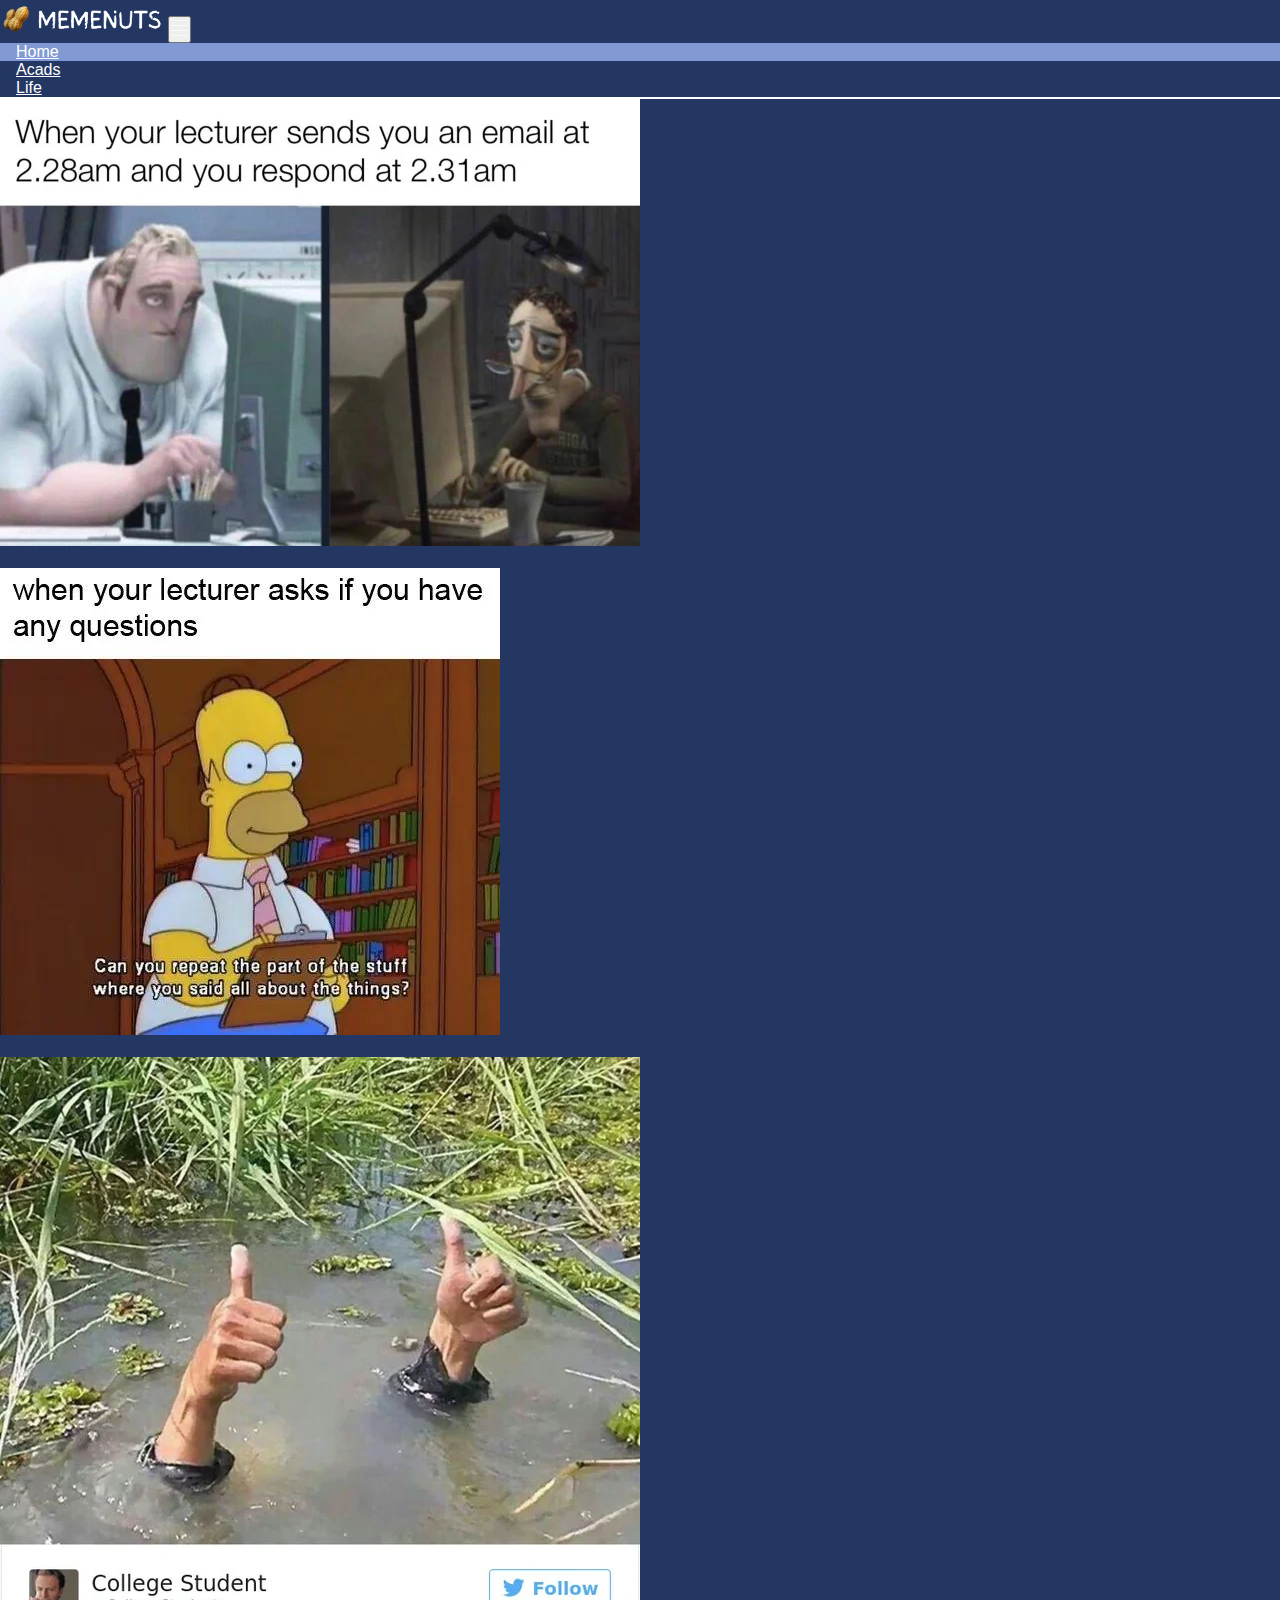
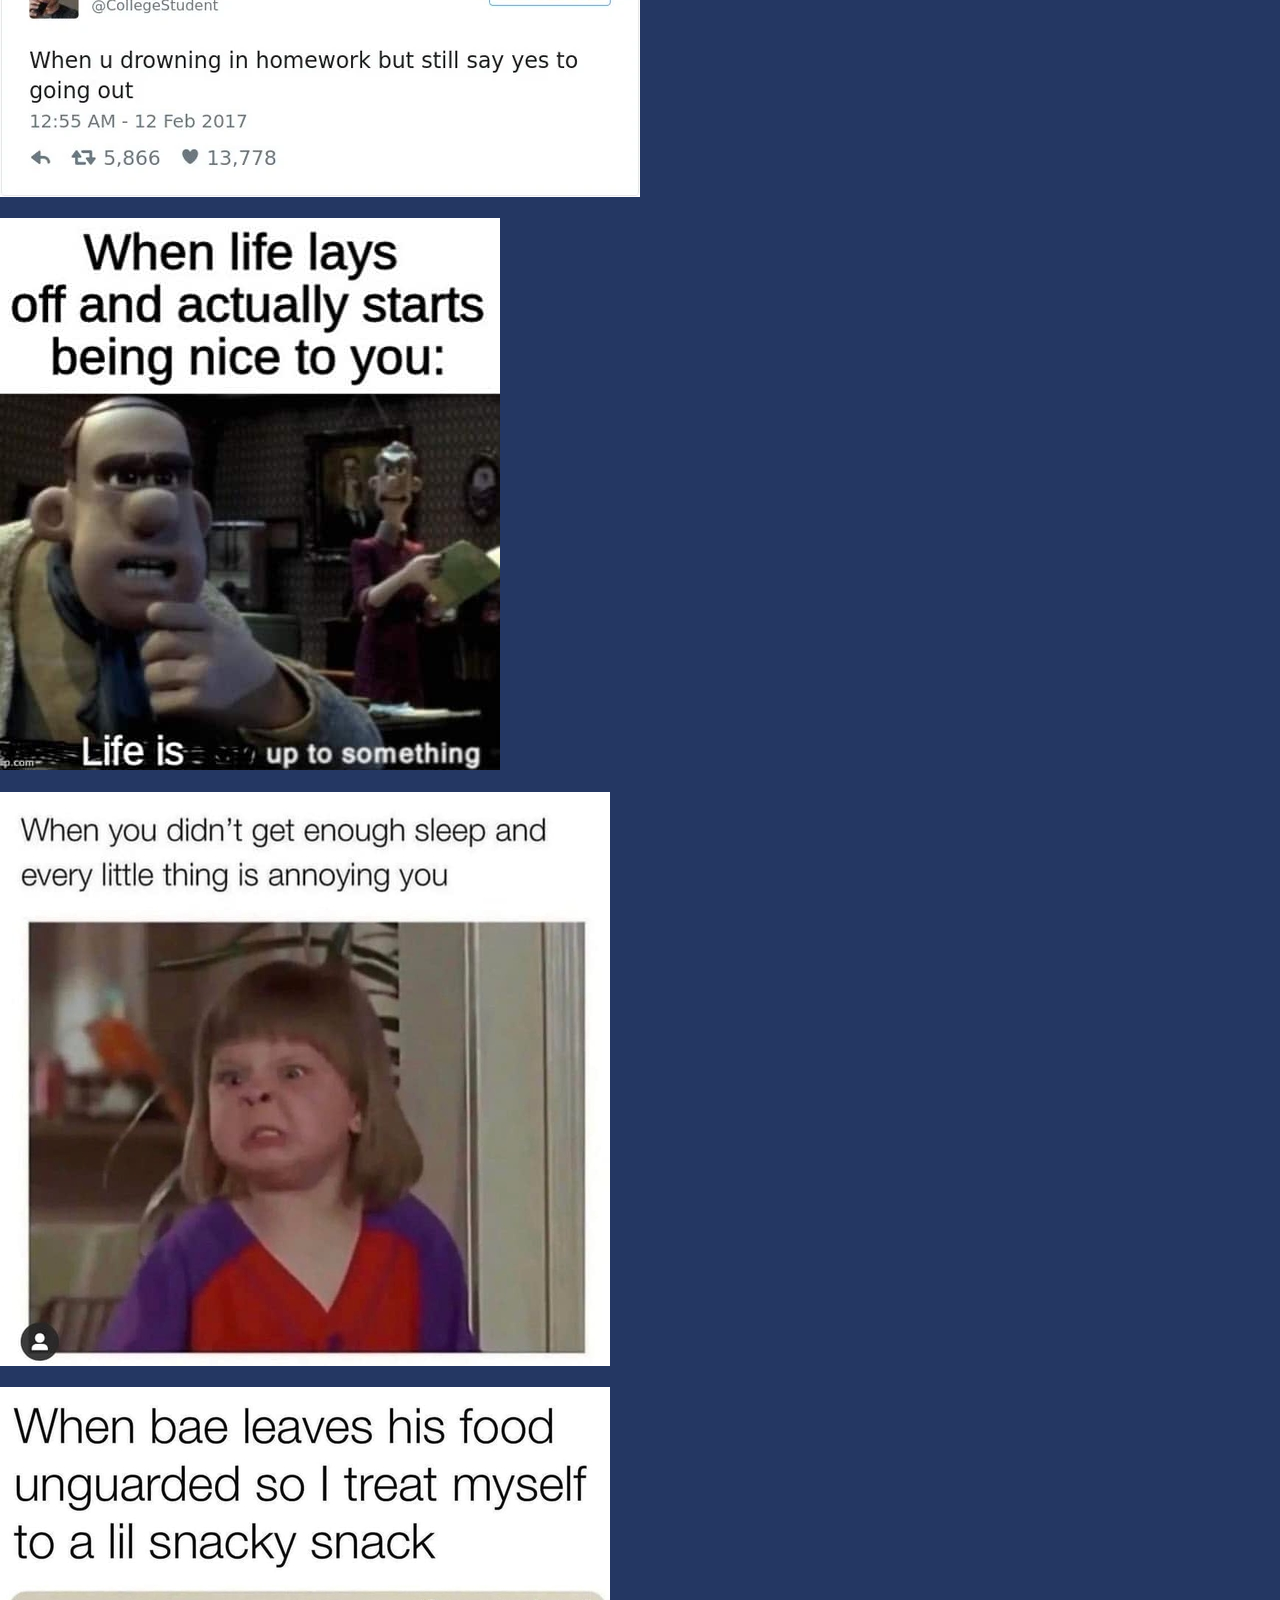
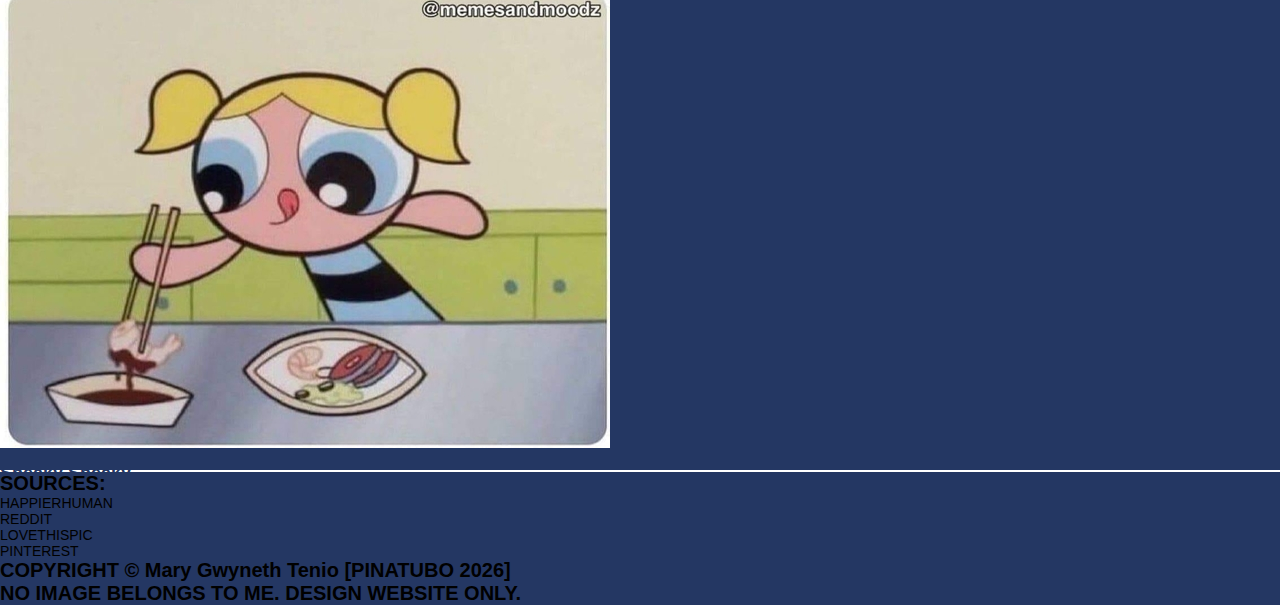
<file: index.html>
<!DOCTYPE html>
<html lang="en">
<head>
    <meta charset="UTF-8">
    <meta http-equiv="X-UA-Compatible" content="IE=edge">
    <meta name="viewport" content="width=device-width, initial-scale=1.0">
    <title>Memenuts | Home</title>
    <!-- BOOTSTRAP LINK(S) -->
    <link href="https://cdn.jsdelivr.net/npm/bootstrap@5.0.2/dist/css/bootstrap.min.css" rel="stylesheet" integrity="sha384-EVSTQN3/azprG1Anm3QDgpJLIm9Nao0Yz1ztcQTwFspd3yD65VohhpuuCOmLASjC" crossorigin="anonymous">
    <!-- NORMAL LINK(S) -->
    <link rel="stylesheet" href="./css/styles.css">
    <link rel="stylesheet" href="./css/all-site.css">
</head>
<body>
  <!-- SECTION 1: HEADER -->
  <nav class="navbar navbar-expand-md py-2">
    <div class="container">
      <!-- SITE LOGO -->
      <img class="navbar-brand img-fluid" src="./img/logo.png" alt="peanuts emoji with the words 'MEMENUTS' on its right">
      <!-- HAMBURGER MENU -->
      <button class="navbar-toggler" type="button" data-bs-toggle="collapse" data-bs-target="#nav-links">
        <img src="./img/menu-icon.png" alt="four parallel horizontal straight white lines">
      </button>
      <!-- NAVIGATION LINKS -->
      <div class="collapse navbar-collapse" id="nav-links">
        <ul class="navbar-nav ms-auto">
          <li class="nav-item">
            <a href="#" class="nav-link">Home</a>
          </li>
          <li class="nav-item">
            <a href="./sites/acads.html" class="nav-link">Acads</a>
          </li>
          <li class="nav-item">
            <a href="./sites/life.html" class="nav-link">Life</a>
          </li>
        </ul>
      </div>
    </div>
  </nav>

  <!-- SECTION 2: MEME SHOWCASE -->
  <section>
    <div class="container">
      <!-- MEME BOXES ROW 1 -->
      <div class="row text-center p-4 d-flex justify-content-start align-items-start">
        <div class="col-md">
          <div class="card mb-3">
            <div class="card-body">
              <img src="./img/acads/2AM.jpg" class="img-fluid" alt="When your lecturer sends you an email at
              2.28am and you respond at 2.31am">
              <h4 class="card-title py-2 bt-3">2 AM</h4>
            </div>
          </div>
        </div>
        <div class="col-md">
          <div class="card">
            <div class="card-body">
              <img src="./img/acads/any-questions.jpg" class="img-fluid" alt="when your lecturer asks if you have
              any questions">
              <h4 class="card-title py-2 bt-3">Any Questions?</h4>
              </div>
            </div>
          </div>
        </div>

      <!-- MEME ROW BOXES 2 -->
      <div class="row text-center p-4 d-flex justify-content-start align-items-start">
        <div class="col-md">
          <div class="card mb-3">
            <div class="card-body">
              <img src="./img/acads/going-out.jpg" class="img-fluid" alt="When u drowning in homework but still say yes to going out">
              <h4 class="card-title py-2 bt-3">Let's Pretend They Don't Exist</h4>
            </div>
          </div>
        </div>

        <div class="col-md">
          <div class="card">
            <div class="card-body">
              <img src="./img/life/life-not-lifying.jpg" class="img-fluid" alt="When life lays
              off and actually starts being nice to you:">
              <h4 class="card-title py-2 bt-3">Life is Not Lifying</h4>
              </div>
            </div>
          </div>
        </div>

      <!-- MEME ROW BOXES 3 -->
      <div class="row text-center p-4 d-flex justify-content-start align-items-start">
        <div class="col-md">
          <div class="card mb-3">
            <div class="card-body">
              <img src="./img/life/no-sleep.jpeg" class="img-fluid" alt="When you didn't get enough sleep and
              every little thing is annoying you">
              <h4 class="card-title py-2 bt-3">LET ME SLEEP!!!</h4>
            </div>
          </div>
        </div>

        <div class="col-md">
          <div class="card">
            <div class="card-body">
              <img src="./img/life/sneaky-sneaky.jpeg" class="img-fluid" alt="When bae leaves his food unguarded so I treat myself to a lil snacky snack">
              <h4 class="card-title py-2 bt-3">Sneaky Sneaky</h4>
              </div>
            </div>
          </div>
        </div>
    </div>
  </section>

  <!-- SECTION 3: FOOTER -->
  <footer class="p-4">
    <div class="container">
      <div class="row gx-5 gy-2 text-light">
        <!-- SOURCES -->
        <div class="col-md">
          <div class="box" id="sources">
            <h3>SOURCES:</h3>
            <ul>
              <li>HAPPIERHUMAN</li>
              <li>REDDIT</li>
              <li>LOVETHISPIC</li>
              <li>PINTEREST</li>
            </ul>
          </div>
        </div>

        <!-- COPYRIGHT STATEMENT-->
        <div class="col-md" id="copyright-statement">
          <h2>COPYRIGHT &copy; Mary Gwyneth Tenio [PINATUBO 2026]</h2>
        </div>

        <!-- WARNING -->
        <div class="col-md" id="warning">
          <h2>NO IMAGE BELONGS TO ME. DESIGN WEBSITE ONLY.</h2>
        </div>
      </div>
    </div>
  </footer>

  <!-- JAVASCRIPT BOOTSTRAP BUNDLE -->
  <script src="https://cdn.jsdelivr.net/npm/bootstrap@5.0.2/dist/js/bootstrap.bundle.min.js" integrity="sha384-MrcW6ZMFYlzcLA8Nl+NtUVF0sA7MsXsP1UyJoMp4YLEuNSfAP+JcXn/tWtIaxVXM" crossorigin="anonymous"></script>
</body>
</html>
</file>
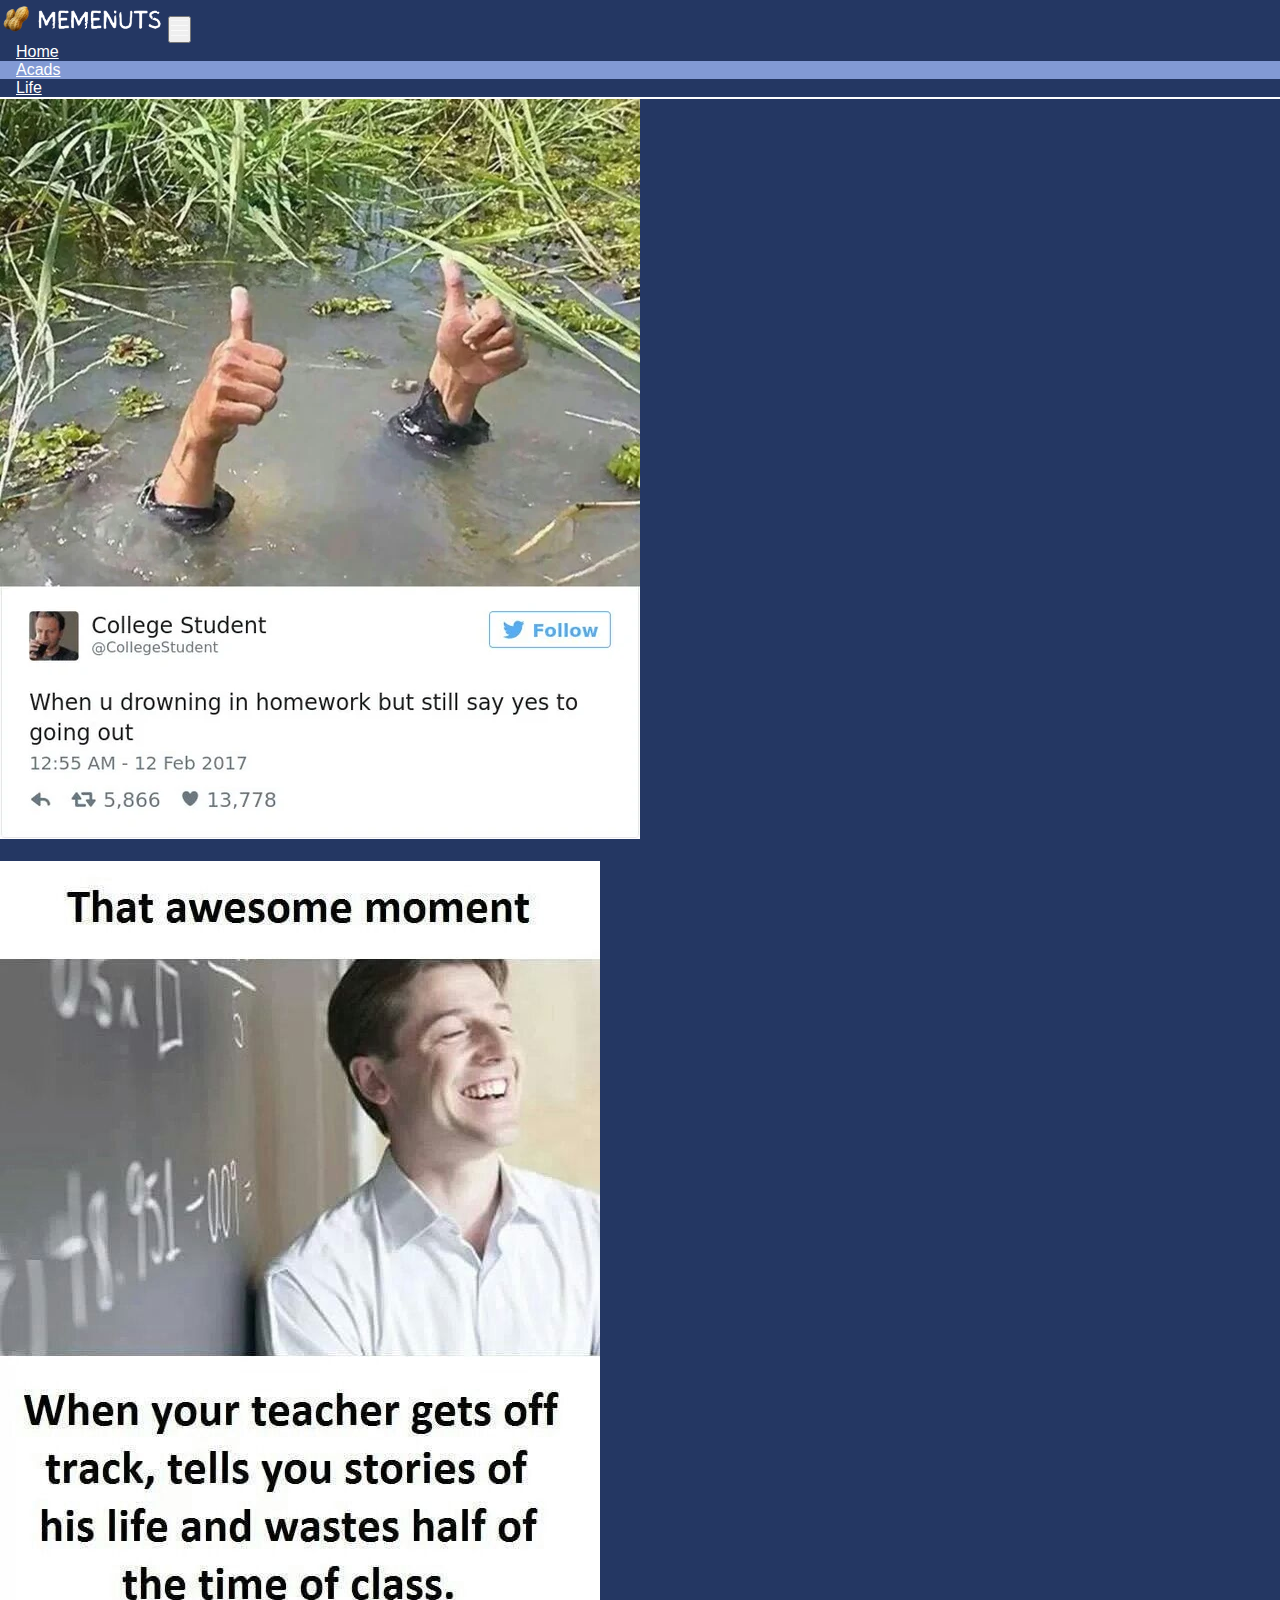
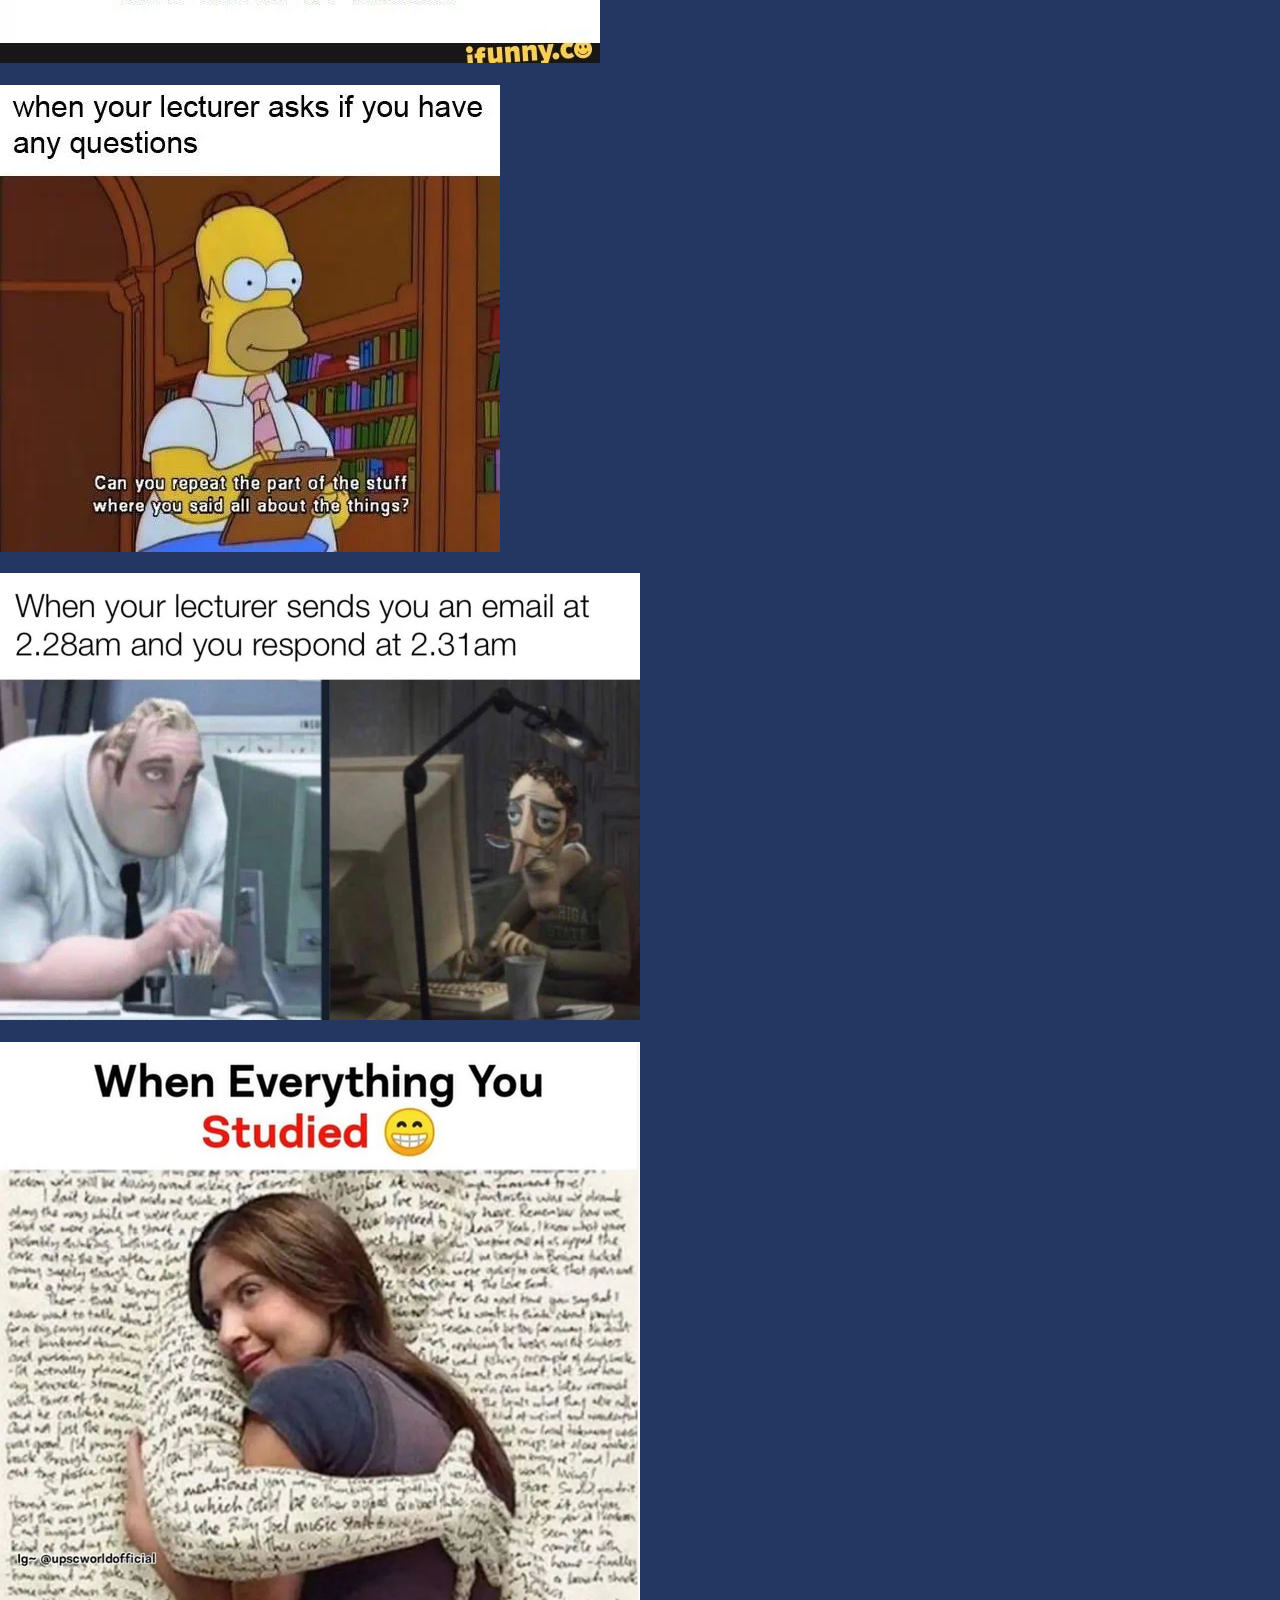
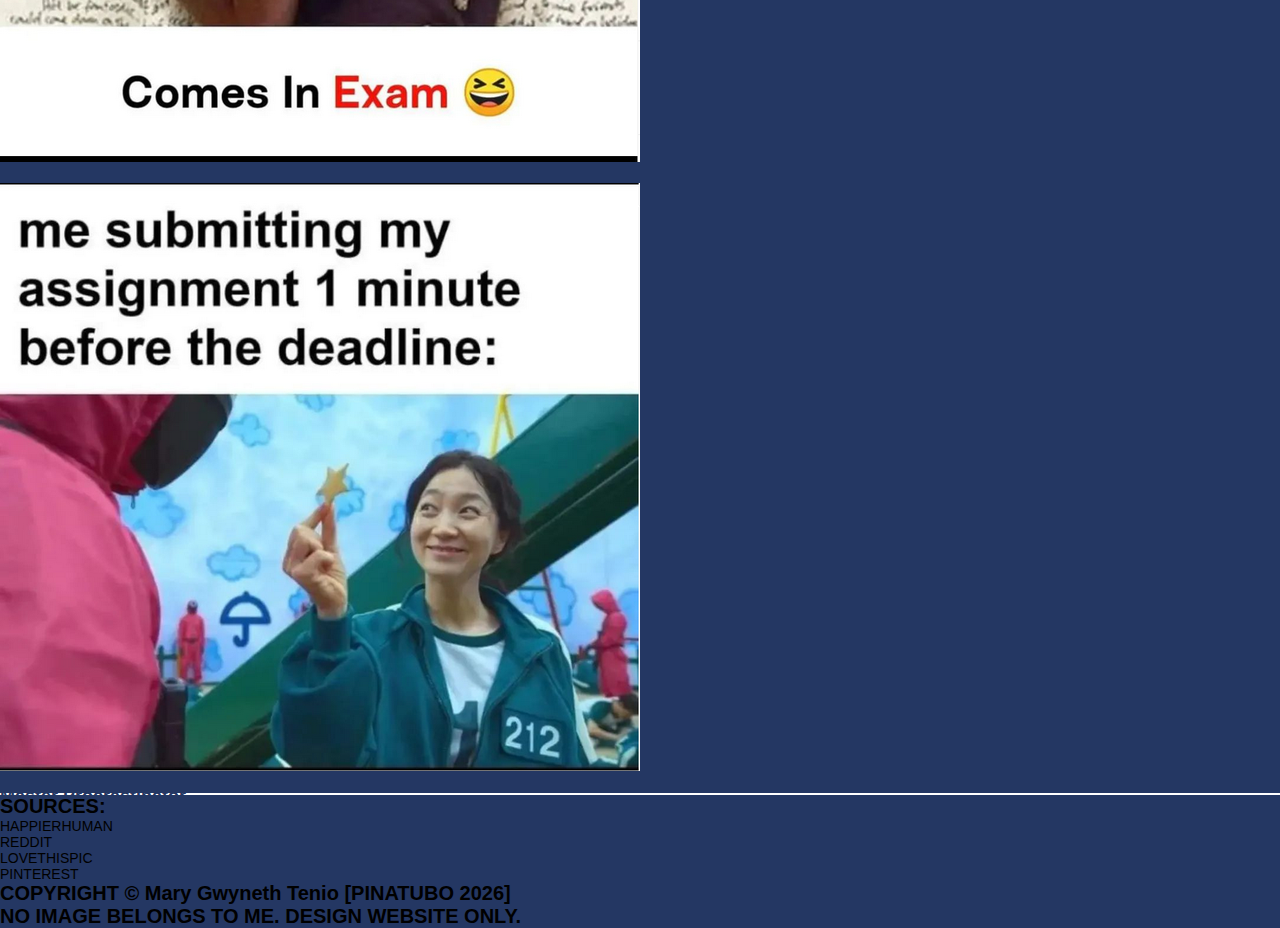
<file: sites/acads.html>
<!DOCTYPE html>
<html lang="en">
<head>
    <meta charset="UTF-8">
    <meta http-equiv="X-UA-Compatible" content="IE=edge">
    <meta name="viewport" content="width=device-width, initial-scale=1.0">
    <title>Memenuts | Home</title>
    <!-- BOOTSTRAP LINK(S) -->
    <link href="https://cdn.jsdelivr.net/npm/bootstrap@5.0.2/dist/css/bootstrap.min.css" rel="stylesheet" integrity="sha384-EVSTQN3/azprG1Anm3QDgpJLIm9Nao0Yz1ztcQTwFspd3yD65VohhpuuCOmLASjC" crossorigin="anonymous">
    <!-- NORMAL LINK(S) -->
    <link rel="stylesheet" href="../css/acads.css">
    <link rel="stylesheet" href="../css/all-site.css">
</head>
<body>
  <!-- SECTION 1: HEADER -->
  <nav class="navbar navbar-expand-md py-2">
    <div class="container">
      <!-- SITE LOGO -->
      <img class="navbar-brand img-fluid" src="../img/logo.png" alt="peanuts emoji with the words 'MEMENUTS' on its right">
      <!-- HAMBURGER MENU -->
      <button class="navbar-toggler" type="button" data-bs-toggle="collapse" data-bs-target="#nav-links">
        <img src="../img/menu-icon.png" alt="four parallel horizontal straight white lines">
      </button>
      <!-- NAVIGATION LINKS -->
      <div class="collapse navbar-collapse" id="nav-links">
        <ul class="navbar-nav ms-auto">
          <li class="nav-item">
            <a href="../index.html" class="nav-link">Home</a>
          </li>
          <li class="nav-item">
            <a href="#" class="nav-link">Acads</a>
          </li>
          <li class="nav-item">
            <a href="./life.html" class="nav-link">Life</a>
          </li>
        </ul>
      </div>
    </div>
  </nav>

  <!-- SECTION 2: MEME SHOWCASE -->
  <section>
    <div class="container">
      <!-- MEME BOXES ROW 1 -->
      <div class="row text-center p-4 d-flex justify-content-start align-items-start">
        <div class="col-md">
          <div class="card mb-3">
            <div class="card-body">
              <img src="../img/acads/going-out.jpg" class="img-fluid" alt="When u drowning in homework but still say yes to going out">
              <h4 class="card-title py-2 bt-3">Let's Pretend They Don't Exist</h4>
            </div>
          </div>
        </div>

        <div class="col-md">
          <div class="card">
            <div class="card-body">
              <img src="../img/acads/story-time.jpg" class="img-fluid" alt="That awesome moment when your teacher gets off track, tells you stories of his life and wastes half of the time of class.">
              <h4 class="card-title py-2 bt-3">Favorite Subject: Storytime</h4>
              </div>
            </div>
          </div>
        </div>
        
      <!-- MEME ROW BOXES 2 -->
      <div class="row text-center p-4 d-flex justify-content-start align-items-start">
        <div class="col-md">
          <div class="card mb-3">
            <div class="card-body">
              <img src="../img/acads/any-questions.jpg" class="img-fluid" alt="when your lecturer asks if you have any questions">
              <h4 class="card-title py-2 bt-3">Any Questions?</h4>
            </div>
          </div>
        </div>

        <div class="col-md">
          <div class="card">
            <div class="card-body">
              <img src="../img/acads/2AM.jpg" class="img-fluid" alt="When your lecturer sends you an email at
                  2.28am and you respond at 2.31am">
              <h4 class="card-title py-2 bt-3">2AM</h4>
            </div>
          </div>
        </div>
      </div>

      <!-- MEME ROW BOXES 3 -->
      <div class="row text-center p-4 d-flex justify-content-start align-items-start">
        <div class="col-md">
          <div class="card mb-3">
            <div class="card-body">
              <img src="../img/acads/best-feeling.png" class="img-fluid" alt="When Everything You Studied Comes in the Exam">
              <h4 class="card-title py-2 bt-3">Best Feeling Ever</h4>
            </div>
          </div>
        </div>

        <div class="col-md">
          <div class="card">
            <div class="card-body">
              <img src="../img/acads/master-procrastinator.png" class="img-fluid" alt="me submitting my
              assignment 1 minute before the deadline:">
              <h4 class="card-title py-2 bt-3">Master Procrastinator</h4>
              </div>
            </div>
          </div>
        </div>
    </div>
  </section>

  <!-- SECTION 3: FOOTER -->
  <footer class="p-4">
    <div class="container">
      <div class="row gx-5 gy-2 text-light">
        <!-- SOURCES -->
        <div class="col-md">
          <div class="box" id="sources">
            <h3>SOURCES:</h3>
            <ul>
              <li>HAPPIERHUMAN</li>
              <li>REDDIT</li>
              <li>LOVETHISPIC</li>
              <li>PINTEREST</li>
            </ul>
          </div>
        </div>

        <!-- COPYRIGHT STATEMENT-->
        <div class="col-md" id="copyright-statement">
          <h2>COPYRIGHT &copy; Mary Gwyneth Tenio [PINATUBO 2026]</h2>
        </div>

        <!-- WARNING -->
        <div class="col-md" id="warning">
          <h2>NO IMAGE BELONGS TO ME. DESIGN WEBSITE ONLY.</h2>
        </div>
      </div>
    </div>
  </footer>

  <!-- JAVASCRIPT BOOTSTRAP BUNDLE -->
  <script src="https://cdn.jsdelivr.net/npm/bootstrap@5.0.2/dist/js/bootstrap.bundle.min.js" integrity="sha384-MrcW6ZMFYlzcLA8Nl+NtUVF0sA7MsXsP1UyJoMp4YLEuNSfAP+JcXn/tWtIaxVXM" crossorigin="anonymous"></script>
</body>
</html>
</file>
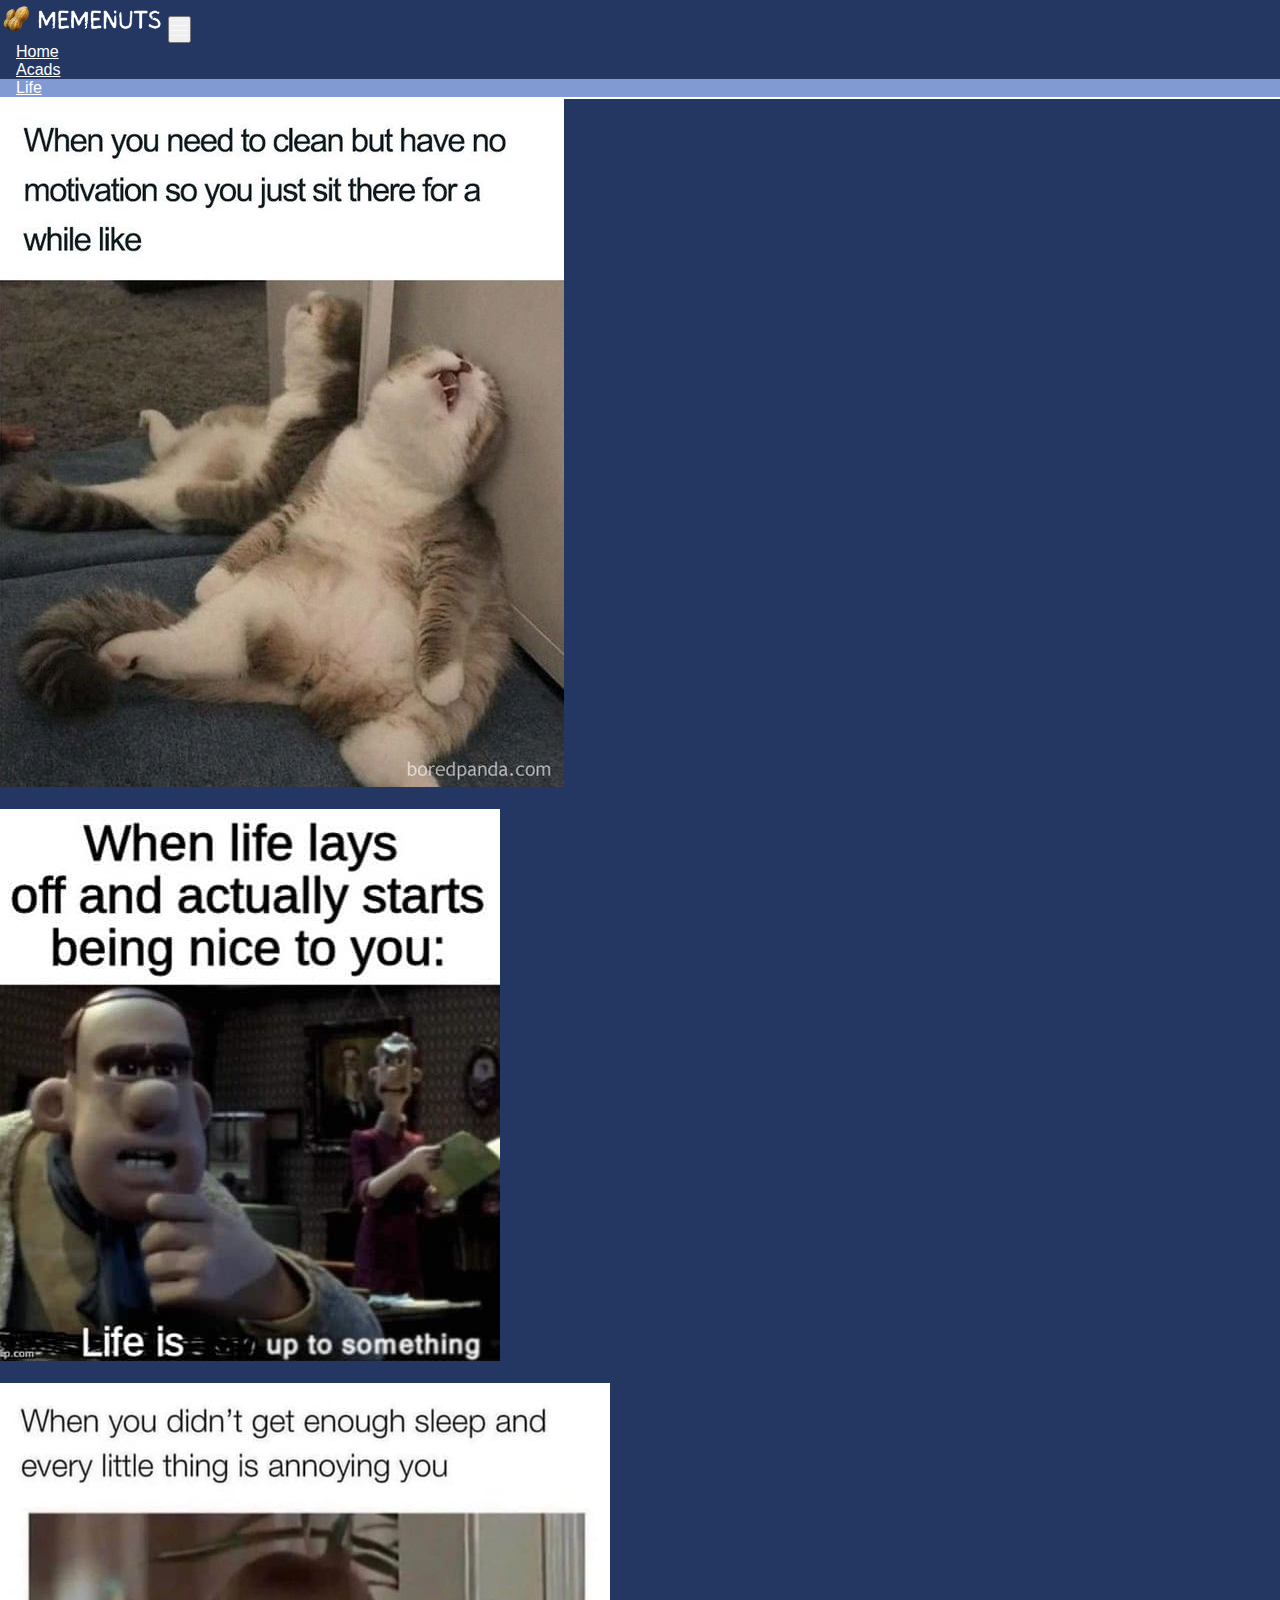
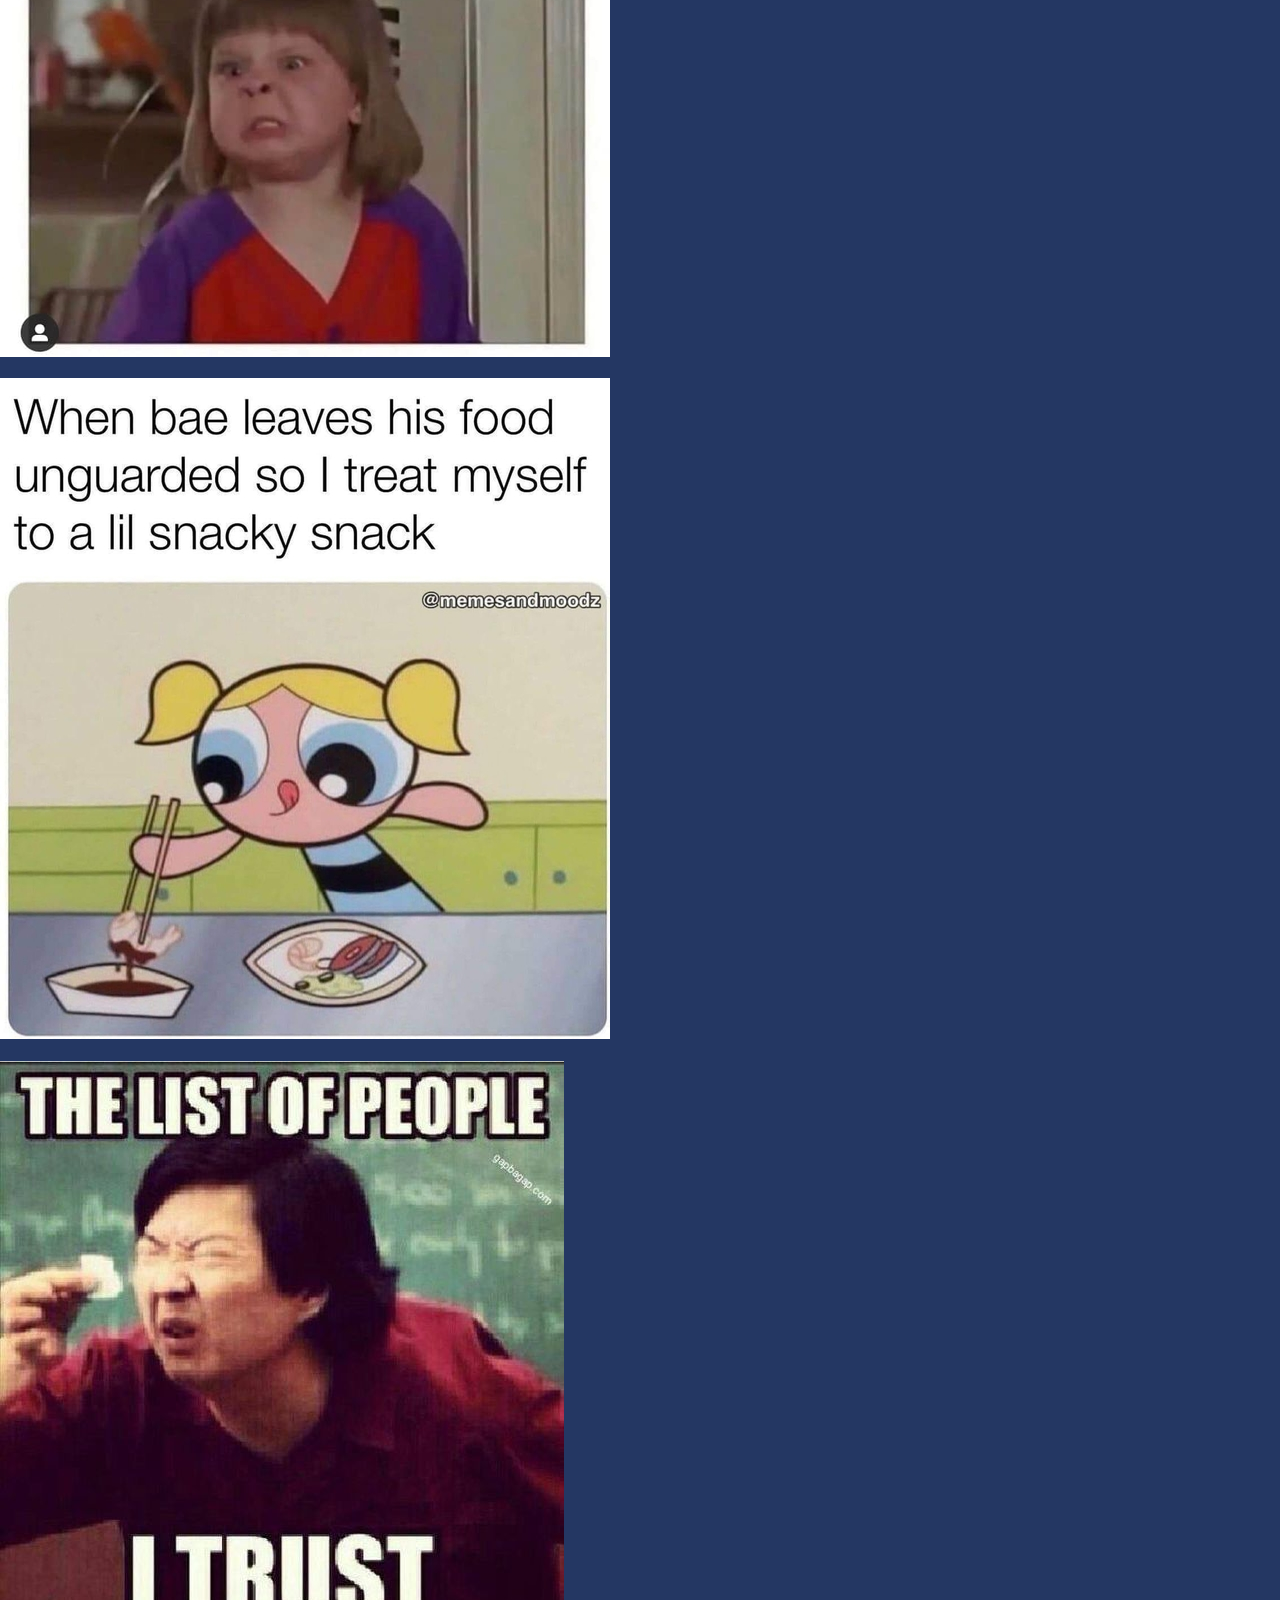
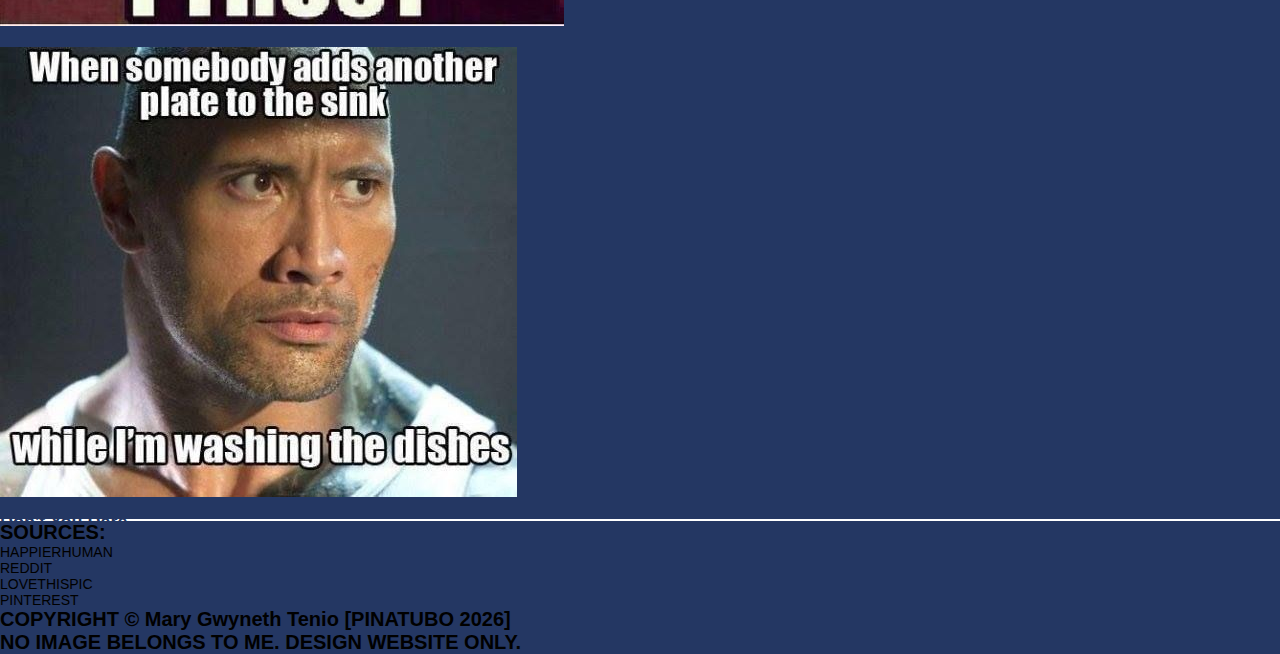
<file: sites/life.html>
<!DOCTYPE html>
<html lang="en">
<head>
    <meta charset="UTF-8">
    <meta http-equiv="X-UA-Compatible" content="IE=edge">
    <meta name="viewport" content="width=device-width, initial-scale=1.0">
    <title>Memenuts | Home</title>
    <!-- BOOTSTRAP LINK(S) -->
    <link href="https://cdn.jsdelivr.net/npm/bootstrap@5.0.2/dist/css/bootstrap.min.css" rel="stylesheet" integrity="sha384-EVSTQN3/azprG1Anm3QDgpJLIm9Nao0Yz1ztcQTwFspd3yD65VohhpuuCOmLASjC" crossorigin="anonymous">
    <!-- NORMAL LINK(S) -->
    <link rel="stylesheet" href="../css/life.css">
    <link rel="stylesheet" href="../css/all-site.css">
</head>
<body>
  <!-- SECTION 1: HEADER -->
  <nav class="navbar navbar-expand-md py-2">
    <div class="container d-flex justify-content-start">
      <!-- SITE LOGO -->
      <img class="navbar-brand img-fluid" src="../img/logo.png" alt="peanuts emoji with the words 'MEMENUTS' on its right">
      <!-- HAMBURGER MENU -->
      <button class="navbar-toggler" type="button" data-bs-toggle="collapse" data-bs-target="#nav-links">
        <img src="../img/menu-icon.png" alt="four parallel horizontal straight white lines">
      </button>
      <!-- NAVIGATION LINKS -->
      <div class="collapse navbar-collapse" id="nav-links">
        <ul class="navbar-nav ms-auto">
          <li class="nav-item">
            <a href="../index.html" class="nav-link">Home</a>
          </li>
          <li class="nav-item">
            <a href="./acads.html" class="nav-link">Acads</a>
          </li>
          <li class="nav-item">
            <a href="#" class="nav-link">Life</a>
          </li>
        </ul>
      </div>
    </div>
  </nav>

  <!-- SECTION 2: MEME SHOWCASE -->
  <section>
    <div class="container">
      <!-- MEME BOXES ROW 1 -->
      <div class="row text-center p-4 d-flex justify-content-start align-items-start">
        <div class="col-md">
          <div class="card mb-3">
            <div class="card-body">
              <img src="../img/life/cleaning.jpg" class="img-fluid" alt="When you need to clean but have no motivation so you just sit there for a while like">
              <h4 class="card-title py-2 bt-3">MOM HELP!</h4>
            </div>
          </div>
        </div>

        <div class="col-md">
          <div class="card">
            <div class="card-body">
              <img src="../img/life/life-not-lifying.jpg" class="img-fluid" alt="When life lays off and actually starts being nice to you:">
              <h4 class="card-title py-2 bt-3">Life is Not Lifying</h4>
              </div>
            </div>
          </div>
        </div>
        
      <!-- MEME ROW BOXES 2 -->
      <div class="row text-center p-4 d-flex justify-content-start align-items-start">
        <div class="col-md">
          <div class="card mb-3">
            <div class="card-body">
              <img src="../img/life/no-sleep.jpeg" class="img-fluid" alt="When you didn't get enough sleep and
              every little thing is annoying you">
              <h4 class="card-title py-2 bt-3">LET ME SLEEP!!!</h4>
            </div>
          </div>
        </div>

        <div class="col-md">
          <div class="card">
            <div class="card-body">
              <img src="../img/life/sneaky-sneaky.jpeg" class="img-fluid" alt="When bae leaves his food unguarded so I treat myself to a lil snacky snack">
              <h4 class="card-title py-2 bt-3">Sneaky Sneaky</h4>
            </div>
          </div>
        </div>
      </div>

      <!-- MEME ROW BOXES 3 -->
      <div class="row text-center p-4 d-flex justify-content-start align-items-start">
        <div class="col-md">
          <div class="card mb-3">
            <div class="card-body">
              <img src="../img/life/trust.png" class="img-fluid" alt="The List of People I Trust">
              <h4 class="card-title py-2 bt-3">I Can Count Them With My Hand!</h4>
            </div>
          </div>
        </div>

        <div class="col-md">
          <div class="card">
            <div class="card-body">
              <img src="../img/life/washing-plates.jpg" class="img-fluid" alt="When somebody adds another
              plate to the sink while I'm washing the dishes">
              <h4 class="card-title py-2 bt-3">Don't You Dare</h4>
              </div>
            </div>
          </div>
        </div>
    </div>
  </section>

  <!-- SECTION 3: FOOTER -->
  <footer class="p-4">
    <div class="container">
      <div class="row gx-5 gy-2 text-light">
        <!-- SOURCES -->
        <div class="col-md">
          <div class="box" id="sources">
            <h3>SOURCES:</h3>
            <ul>
              <li>HAPPIERHUMAN</li>
              <li>REDDIT</li>
              <li>LOVETHISPIC</li>
              <li>PINTEREST</li>
            </ul>
          </div>
        </div>

        <!-- COPYRIGHT STATEMENT-->
        <div class="col-md" id="copyright-statement">
          <h2>COPYRIGHT &copy; Mary Gwyneth Tenio [PINATUBO 2026]</h2>
        </div>

        <!-- WARNING -->
        <div class="col-md" id="warning">
          <h2>NO IMAGE BELONGS TO ME. DESIGN WEBSITE ONLY.</h2>
        </div>
      </div>
    </div>
  </footer>

  <!-- JAVASCRIPT BOOTSTRAP BUNDLE -->
  <script src="https://cdn.jsdelivr.net/npm/bootstrap@5.0.2/dist/js/bootstrap.bundle.min.js" integrity="sha384-MrcW6ZMFYlzcLA8Nl+NtUVF0sA7MsXsP1UyJoMp4YLEuNSfAP+JcXn/tWtIaxVXM" crossorigin="anonymous"></script>
</body>
</html>
</file>
<file: css/styles.css>
.navbar-nav li:nth-child(1) {
  background-color:#829AD4;
}
</file>
<file: css/all-site.css>
@import url('https://fonts.cdnfonts.com/css/abeezee');
@import url('https://fonts.cdnfonts.com/css/sukar');

* {
  padding:0;
  margin:0;
}

body {
  background-color:#243763;
}

/* HEADER / NAVBAR */
.navbar {
  border-bottom:2px solid #fff;
}

.nav-item {
  padding:0 1em;
}

.navbar-nav li:hover {
  background-color:#829AD4;
}

.navbar-nav a:hover {
  color:#fff;
}

.nav-item a {
  color:#fff;
  font-family:'ABeeZee',sans-serif;
}

.navbar img {
  height:2.4em;
  width:auto;
}

.navbar-toggler img {
  height:1.5em;
  width:auto;
}

/* MEME SHOWCASE */
.card-title {
  /* FONT */
  color:#243763;
  font-family: 'Sukar',sans-serif;
  font-size:18px;
  /*---------------*/
  margin-top:0.5em;
  margin-bottom:-0.8em;
  border-top:2px solid #243763;
}

/* FOOTER */
footer {
  border-top:2px solid #fff;
}

.col-md {
  display:flex;
  align-items:center;
  justify-content:left;
  font-family:'ABeeZee',sans-serif;
}

.col-md h2,
.col-md h3 {
  font-size:20px;
}

.col-md li {
  font-size:14px;
}
</file>
<file: css/acads.css>
.navbar-nav li:nth-child(2) {
  background-color:#829AD4;
}
</file>
<file: css/life.css>
.navbar-nav li:nth-child(3) {
  background-color:#829AD4;
}
</file>
